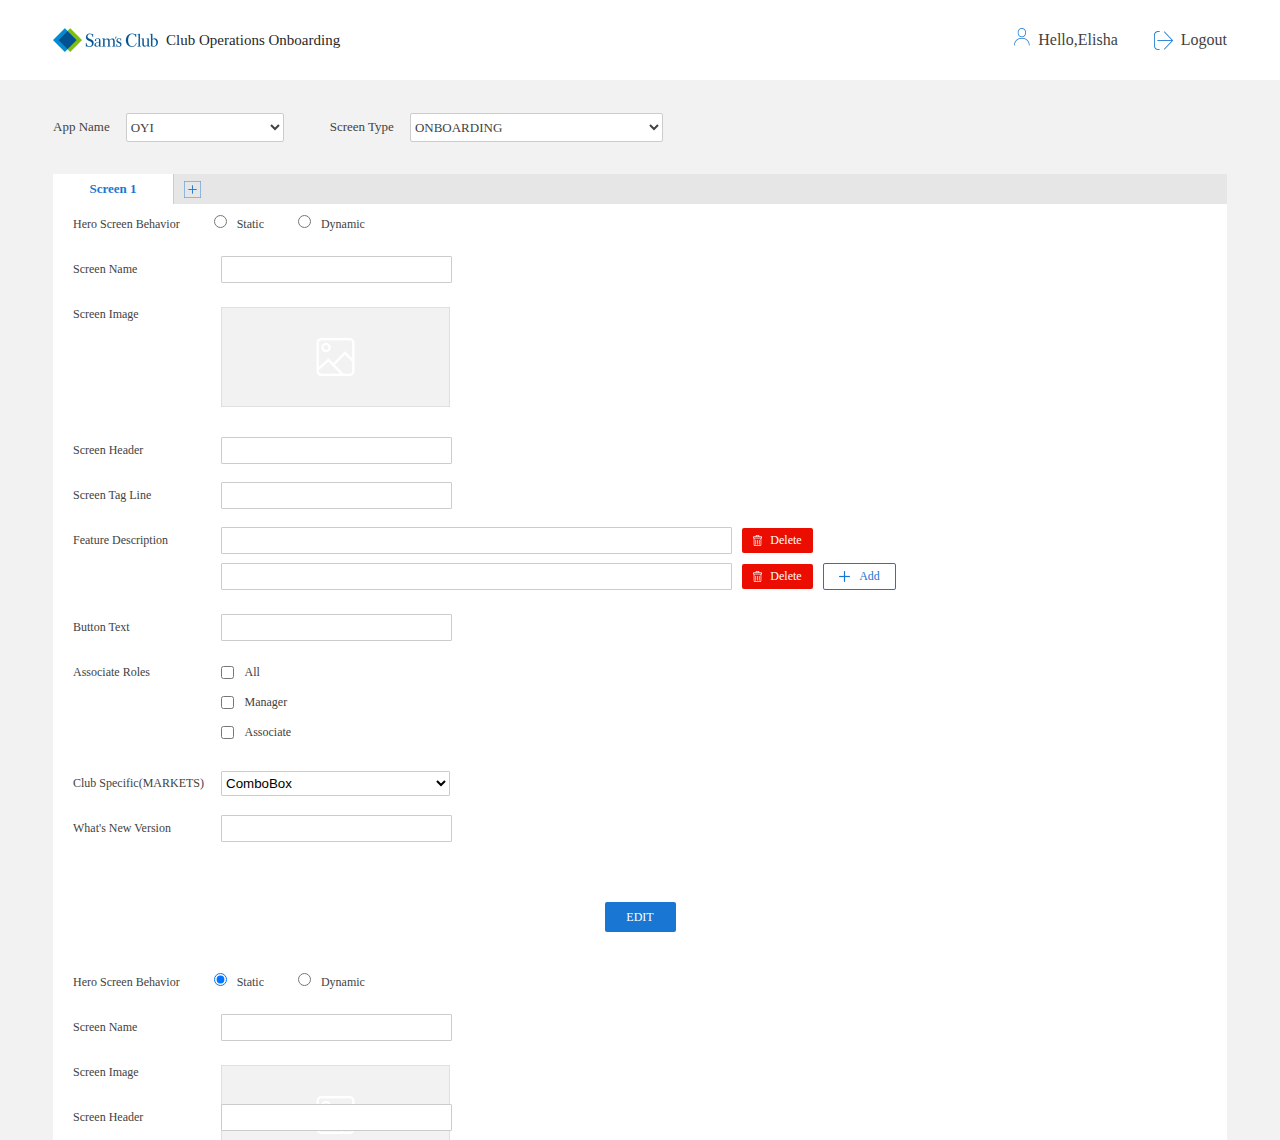
<file: PotalPage/index.html>
<!DOCTYPE html>
<html style="background: rgba(242,242,242,1);">

<head>
	<meta charset='UTF-8'>
	
	<title>Club Operations Onboarding</title>
	
	<link rel='stylesheet' href='css/style.css'>
	
	<style>
  
    #page-container { width: 100%; height: 100%; background: rgba(242,242,242,1); position: relative; }
		#page-wrap { margin-left: 53px; margin-right: 53px; position: relative; }
	
	</style>
</head>

<body>

	<div id="page-container">

    <div id="header">
      <div class="header-left">
          <img src="image/group.png" class="logo">
          <p class="header-title">Club Operations Onboarding</p>
      </div>
      <div class="header-right">
          <img src="image/user.png" class="user"><span>Hello,Elisha</span>
          <img src="image/logout.png" class="logout"><span>Logout</span>
      </div>
         
    </div>

    <div id="page-wrap">
      <main>
        <p>App Name</p> 
        <select>
          <option selected="selected" value="1">OYI</option>
          <option value="2">CLAIMS</option>
          <option value="3">RECEIVING</option>
          <option value="4">ONE APP</option>
        </select>

        <p class="top-title">Screen Type</p> 
        <select id="mySelect">
          <option selected="selected" value="1">ONBOARDING</option>
          <option value="2">HERO</option>
          <option value="3">SPLASH</option>
          <option value="4">WHAT'S NEW</option>
        </select>
      </main>
      <div id="content-box">
          <div class="notice-tit" id="notice-tit">
            <ul>
                <li class="select"><a href="#">Screen 1</a></li>
                <li class="image-li"><img src="image/add.png" class="add"></li>
            </ul>
          </ul>
          <div class="notice-con" id="notice-con">
            <div class="screen1">
                <div class="screen1-line1">
                  <span>Hero Screen Behavior</span>
                  <input type="radio" checked ="checked" name="2" value="static"><span style="margin-left: 10px;">Static</span>
                  <input type="radio" name="2" value="dynamic"><span style="margin-left: 10px;">Dynamic</span>
                </div>
                <div class="screen1-line2">
                  <span>Screen Name</span>
                  <input>
                </div>
                <div class="screen1-line3">
                  <span>Screen Image</span>
                  <div class="imagePicker">
                    <img src="image/add2.png">
                    <input id="imageinput" type="file">
                  </div>
                  
                </div>
                <div class="screen1-line2" style="margin-top: 121px;">
                  <span>Screen Header</span>
                  <input>
                </div>
                <div class="screen1-line2">
                  <span>Screen Tag Line</span>
                  <input>
                </div>
                <div class="screen1-line5">
                    <span>Feature Description</span>
                    
                    <div class="line5">
                        <input>
                        <div class="delete">
                            <img src="image/delete.png">
                            <span>Delete</span>
                        </div>
                    </div>
                </div>
                <div class="screen1-line6">
                    <input>
                    <div class="delete">
                        <img src="image/delete.png">
                        <span>Delete</span>
                    </div>
                    <div class="add-screen">
                        <img src="image/add_screen.png">
                        <span>Add</span>
                    </div>
                </div>
                <div class="screen1-line2">
                  <span>Button Text</span>
                  <input>
                </div>
                <div class="screen1-line7">
                    <span>Associate Roles</span>
                    <div class="line7">
                        <div>
                            <input type="checkbox" name="favorite" value="1" /> <span>All</span>
                        </div>
                        <div>
                            <input type="checkbox" name="favorite" value="2" /> <span>Manager</span>
                        </div>
                        <div>
                            <input type="checkbox" name="favorite" value="3" /> <span>Associate</span>
                        </div>
                    </div>
                </div>
                <div class="screen1-line8">
                    <span>Club Specific(MARKETS)</span>
                    <select>
                      <option selected="selected" value="1">ComboBox</option>
                      <option value="2">CLAIMS</option>
                      <option value="3">RECEIVING</option>
                      <option value="4">ONE APP</option>
                    </select>
                </div>
                <div class="screen1-line2">
                  <span>What's New Version</span>
                  <input>
                </div>
                <div class="edit">
                  <span>EDIT</span>
                </div>
            </div>
            <div class="screen1">
              <div class="screen1-line1">
                <span>Hero Screen Behavior</span>
                <input type="radio" checked ="checked" name="2" value="static"><span style="margin-left: 10px;">Static</span>
                <input type="radio" name="2" value="dynamic"><span style="margin-left: 10px;">Dynamic</span>
              </div>
              <div class="screen1-line2">
                <span>Screen Name</span>
                <input>
              </div>
              <div class="screen1-line3">
                <span>Screen Image</span>
                <div class="imagePicker">
                  <img src="image/add2.png">
                  <input id="imageinput" type="file">
                </div>
                
              </div>
              <div class="screen1-line2">
                <span>Screen Header</span>
                <input>
              </div>
              <div class="screen1-line2">
                <span>Screen Tag Line</span>
                <input>
              </div>
              <div class="screen1-line5">
                  <span>Button Text</span>
                  
                  <div class="line5">
                      <input>
                  </div>
              </div>
              <div class="screen1-line7">
                  <span>Associate Roles</span>
                  <div class="line7">
                      <div>
                          <input type="checkbox" name="favorite" value="1" /> <span>All</span>
                      </div>
                      <div>
                          <input type="checkbox" name="favorite" value="2" /> <span>Manager</span>
                      </div>
                      <div>
                          <input type="checkbox" name="favorite" value="3" /> <span>Associate</span>
                      </div>
                  </div>
              </div>
              <div class="screen1-line8">
                  <span>Club Specific(MARKETS)</span>
                  <select>
                    <option selected="selected" value="1">ComboBox</option>
                    <option value="2">CLAIMS</option>
                    <option value="3">RECEIVING</option>
                    <option value="4">ONE APP</option>
                  </select>
              </div>
              <div class="edit">
                <span>EDIT</span>
              </div>
          </div>
          </div>
      </div>
    </div>
  </div>
	
</body>

</html>

<script>
    //获取id封装成一个函数$()方便调用
    function $(id){
    //如果传入的参数类型为字符串则获取当前ID元素，否则返回id
        return typeof id==="string"?document.getElementById(id):id;
    }
    //window.onload表示当文档加载完毕时执行函数
    window.onload=function(){
        //获取#notice-tit下面的全部li元素
        var titles=$('notice-tit').getElementsByTagName('li');
        //获取#notice-con下面的全部div元素
        var divs=$('notice-con').getElementsByTagName('div');
        //遍历所有li标签，给每个li加上id和值，并且绑定事件
        for(var i=0;i<titles.length;i++){
            //给每个li加上id和值
            titles[i].id=i;
            //给每个li绑定事件
            titles[i].onclick=function(){
            //this指向当前悬浮的对象并存进变量that中,用that做一个this的引用
            var that=this;
            //悬浮后首先应该初始化每个li和div上的类和display
            for(var j=0;j<titles.length;j++){
                titles[j].className="";
                divs[j].style.display="none";
            }
            //给当前悬浮元素添加属性
            //这个地方不能用this.id了，因为this指向了window这个对象了,
            titles[that.id].className="select";
            divs[that.id].style.display="flex";
            }
        }
    }
</script>
</file>
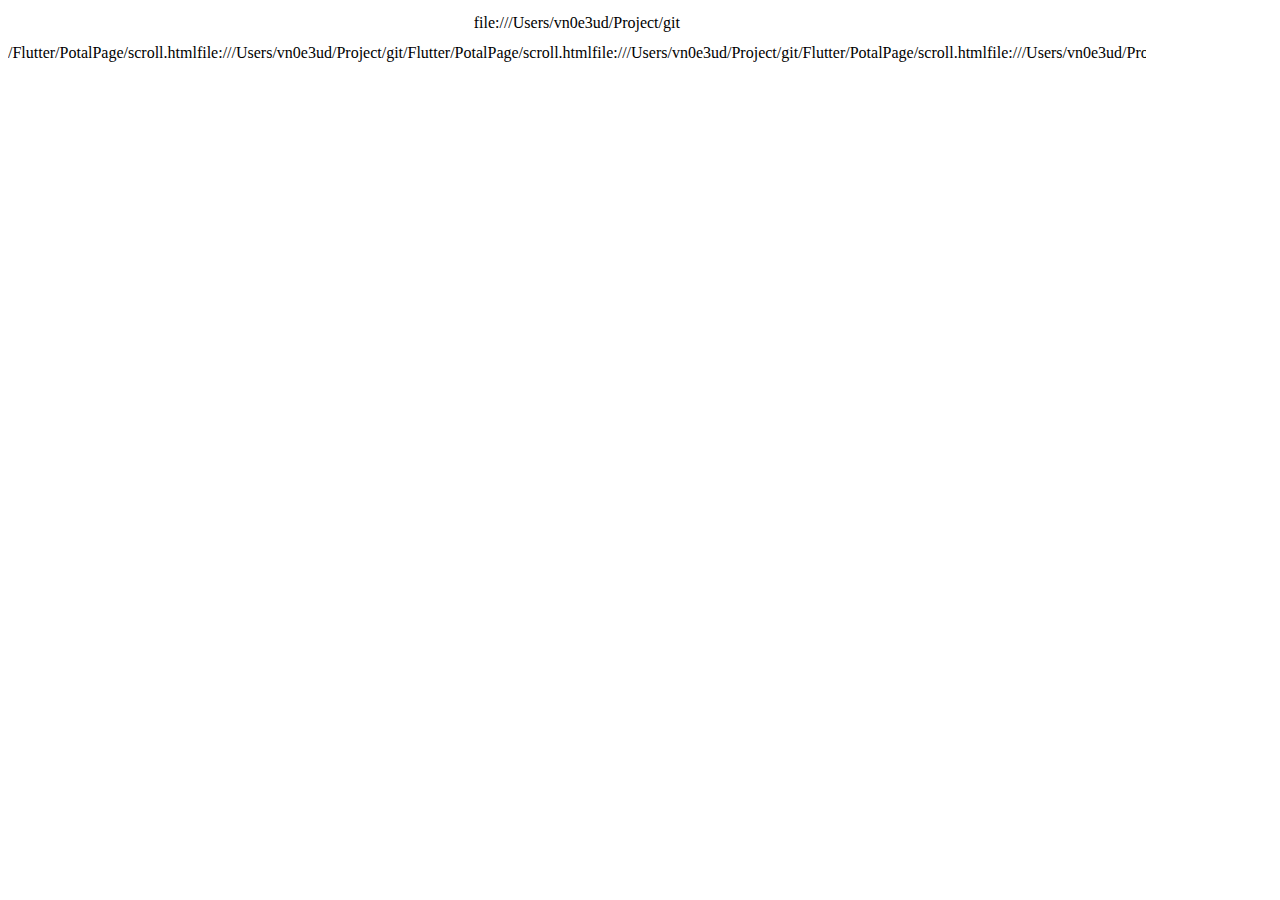
<file: PotalPage/scroll.html>
<!DOCTYPE html>
<html>
<head>
    <meta charset="UTF-8">
    <title>超出部分隐藏滚动条</title>
</head>
<style type="text/css">
    #box {
        width: 90%;
        height: 300px;
        overflow-x: scroll;
        overflow-y: hidden;
        line-height: 30px;
        text-align: center;
    }
    #box::-webkit-scrollbar {
        display: none;
    }
</style>
<body>
    <!-- 兼容所有浏览器的超出部分滚动不显示滚动条 -->
    <div id="box">
        <span>file:///Users/vn0e3ud/Project/git</span>
        <span>/Flutter/PotalPage/scroll.htmlfile:///Users/vn0e3ud/Project/git/Flutter/PotalPage/scroll.htmlfile:///Users/vn0e3ud/Project/git/Flutter/PotalPage/scroll.htmlfile:///Users/vn0e3ud/Project/git/Flutter/PotalPage/scroll.html</span>
    </div>
</body>
</html>
</file>
<file: PotalPage/css/style.css>
/*
	 CSS-Tricks Example
	 by Chris Coyier
	 http://css-tricks.com
*/

* { margin: 0; padding: 0; }

#header 
{ 
  width: 100%; 
  height: 80px; 
  background: white; 
  display: flex;
  flex-direction: row;
  align-items: center;
  justify-content: space-between;
}

.header-left {
  display: flex;
  flex-direction: row;
  align-items: center;
  margin-left: 53px;
}

.logo { 
  width: 105px;
  height: 24px;
}

.header-title {
  font-size:15px;
  font-family:Chalkboard;
  font-weight:400;
  color:rgba(40,39,39,1);
  margin-left: 8px;
}

.header-right {
  display: flex;
  flex-direction: row;
  align-items: center;
  margin-right: 53px;
}

.user {
  width: 16px;
  height: 25px;
}

.header-right span {
  font-size:16px;
  font-family:ArialMT;
  font-weight:400;
  color:rgba(66,66,66,1);
  margin-left: 8px;
}

.logout {
  width: 19px;
  height: 19px;
  margin-left: 36px;
}

main {
  display: flex;
  flex-direction: row;
  justify-content: flex-start;
  height: 94px;
  align-items:center;/*垂直居中*/
}

main p {
  font-size:13px;
  font-family:ArialMT;
  font-weight:400;
  color:rgba(66,66,66,1);
}

main select {
  width:158px;
  height:29px;
  background:rgba(255,255,255,1);
  border:1px solid rgba(204, 204, 204, 1);
  border-radius:2px;
  margin-left: 16px;
  font-size:13px;
  font-family:ArialMT;
  font-weight:400;
  color:rgba(66,66,66,1);
  /* appearance: none;
  -moz-appearance: none;
  -webkit-appearance: none; */
}

.top-title {
  margin-left: 46px;
}

#mySelect {
  width:253px;
}

#content-box {
  display: flex;
  flex-direction: column;
  /* align-items: center; */
}

.add {
  width: 17px;
  height: 17px;
}

.notice-tit{
  height: 30px;
  background-color: #E6E6E6;
  position: relative;
  /* overflow-x: scroll;
  overflow-y: hidden; */
}
.notice-tit ul{
  position: absolute;
  width: 100%;
  list-style: none;
  font-size:13px;
  font-family:ArialMT;
  font-weight:400;
  background:rgba(230,230,230,1);
}

/* .notice-tit ul::-webkit-scrollbar {
  display: none;
} */

.notice-tit ul li{
  float: left;
  width: 120px;
  height: 30px;
  display: flex;
  align-items: center;
  justify-content: center;
  border-right: 0.5px solid rgba(204,204,204,1);
}
.notice-tit ul a{
  text-decoration: none;
  display: block;
  color:rgba(66,66,66,1);
}

.notice-tit ul li:last-child
{
    /* background:pink; */
    width: 37px;
    height: 30px;
    border-right: 0.5px solid rgba(230,230,230,1);
}

.notice-tit ul .select{
  background-color: white;
  font-size:13px;
  font-family:Arial-BoldMT;
  font-weight:bold;
}

.notice-tit ul .select a {
  color:rgba(25,119,211,1);
}

.notice-con {
  width: 100%;
  height: 966px;
  background-color: white;
  margin-bottom: 60px;
  overflow: hidden;
}

.notice-con table {
  padding-left: 20px;
}

.notice-con table tr td {
  font-size:12px;
  font-family:ArialMT;
  font-weight:400;
  color:rgba(66,66,66,1);
}

.screen1 {
  overflow: hidden;
  display: flex;
  flex-direction: column;
}

.screen1-line1 {
  margin-left: 20px;
  margin-top: 40px;
}

.screen1-line1 span {
  font-size: 12px;
  font-family: ArialMT;
  font-weight: 400;
  color: rgba(66,66,66,1);
}

.screen1-line1 input {
  margin-left: 30px;
}

.screen1-line2 {
  display:flex;
  /* justify-content:center; */
  align-items:center;
  margin-left: 20px;
  margin-top: 30px;
  position:relative;
}

.screen1-line2 span {
  font-size: 12px;
  font-family: ArialMT;
  font-weight: 400;
  color: rgba(66,66,66,1);
}

.screen1-line2 input {
  margin-left: 148px;
  width: 229px;
  height: 25px;
  background:rgba(255,255,255,1);
  border:0.5px solid rgba(204, 204, 204, 1);
  border-radius:1px;
  outline: none;
  position:absolute;
}

.screen1-line3 {
  margin-left: 20px;
  margin-top: 30px;
  display: flex;
  position:relative;
}

.screen1-line3 span {
  font-size: 12px;
  font-family: ArialMT;
  font-weight: 400;
  color: rgba(66,66,66,1);
  vertical-align: top;
}


/* .screen1-line3 img {
  margin-left: 73.5px;
  width:229px;
  height:100px;
  background:rgba(242,242,242,1);
  border-radius:1px;
} */

.screen1-line5 {
  margin-left: 20px;
  margin-top: 30px;
  display: flex;
  justify-content: flex-start;
  align-items: center;
  position:relative;
}

.screen1-line5 span {
  font-size: 12px;
  font-family: ArialMT;
  font-weight: 400;
  color: rgba(66,66,66,1);
  vertical-align: top;
}

.line5 {
  display:flex;
  /* justify-content:center; */
  align-items:center;
  position:absolute;
}

.screen1-line5 input {
  margin-left: 148px;
  width: 509px;
  height: 25px;
  background:rgba(255,255,255,1);
  border:0.5px solid rgba(204, 204, 204, 1);
  border-radius:1px;
  outline: none;
}

.delete {
  display: flex;
  justify-content: center;
  align-items: center;
  width: 71px;
  height: 25px;
  background-color:  rgba(235,13,0,1);
  border-radius: 2px;
  margin-left: 10px;
}
.delete img{
  width: 9px;
  height: 11px;
}

.delete span {
  font-size: 12px;
  font-family: ArialMT;
  font-weight: 400;
  color: rgba(255,255,255,1);
  margin-left: 8px;
}

.screen1-line6 {
  margin-left: 20px;
  margin-top: 15px;
  display: flex;
  justify-content: flex-start;
  align-items: center;
}

.screen1-line6 input {
  margin-left: 148px;
  width: 509px;
  height: 25px;
  background:rgba(255,255,255,1);
  border:0.5px solid rgba(204, 204, 204, 1);
  border-radius:1px;
  outline: none;
}

.add-screen {
  display: flex;
  justify-content: center;
  align-items: center;
  width: 71px;
  height: 25px;
  background:rgba(255,255,255,1);
  border:0.5px solid rgba(25, 119, 211, 1);
  border-radius:2px;
  margin-left: 10px;
}
.add-screen img{
  width: 11px;
  height: 11px;
}

.add-screen span {
  font-size: 12px;
  font-family: ArialMT;
  font-weight: 400;
  color:rgba(25,119,211,1);
  margin-left: 9px;
}

.screen1-line7 {
  margin-left: 20px;
  margin-top: 30px;
  display: flex;
  justify-content: flex-start;
  /* align-items: center; */
  position:relative;
}

.screen1-line7 span {
  font-size: 12px;
  font-family: ArialMT;
  font-weight: 400;
  color: rgba(66,66,66,1);
  vertical-align: top;
}

.line7 {
  display: flex;
  flex-direction: column;
  justify-content: flex-start;
  align-items: center;
  position:absolute;
  margin-left: 148px;
}

.line7 div {
  display: flex;
  flex-direction: row;
  justify-content: flex-start;
  align-items: center;
  margin-top: 15px;
  /* margin-left: 62.5px; */
  width: 100px;
}

.line7 div:first-child
{ 
  margin-top: 0px;
}

.line7 div span {
  margin-left: 10.5px;
}

.screen1-line8 {
  margin-left: 20px;
  margin-top: 96px;
  display: flex;
  justify-content: flex-start;
  align-items: center;
  position:relative;
}

.screen1-line8 span {
  font-size: 12px;
  font-family: ArialMT;
  font-weight: 400;
  color: rgba(66,66,66,1);
  vertical-align: top;
}

.screen1-line8 select { 
  width: 229px;
  height: 25px;
  background: rgba(255,255,255,1);
  border: 0.5px solid rgba(204, 204, 204, 1);
  border-radius: 1px;
  margin-left: 148px;
  position:absolute;
}

.edit {
  width: 100%;
  display: flex;
  align-items: center;
  justify-content: center;  
  margin-top: 66px;
}

.edit span {
  height: 30px;
  font-size: 12px;
  font-family: ArialMT;
  font-weight: 400;
  color: rgba(255,255,255,1);

  width: 71px;
  background:rgba(25,119,211,1);
  border-radius:2px;
  line-height: 30px;
  text-align: center;
}

.imagePicker{
  display:flex;
  justify-content:center;
  align-items:center;
  /* border-radius:50%; */
  /* border:1px solid #CCCCCC; */
  /* overflow:hidden; 
  box-shadow:inset 0 03px rgba(0,0,0,0.5); */
  position: absolute;
  margin-left: 148px;
  width:229px;
  height:100px;
  background:rgba(242,242,242,1);
  border-radius:1px;
}

.imagePicker img{
  width:100%;
  height:100%;
  vertical-align:top;
}
.imagePicker input[type=file]{
  position:absolute;
  background:red;
  height: 100px;
  top:0;
  left:0;
  opacity:0;
  z-index:1;
}
</file>
